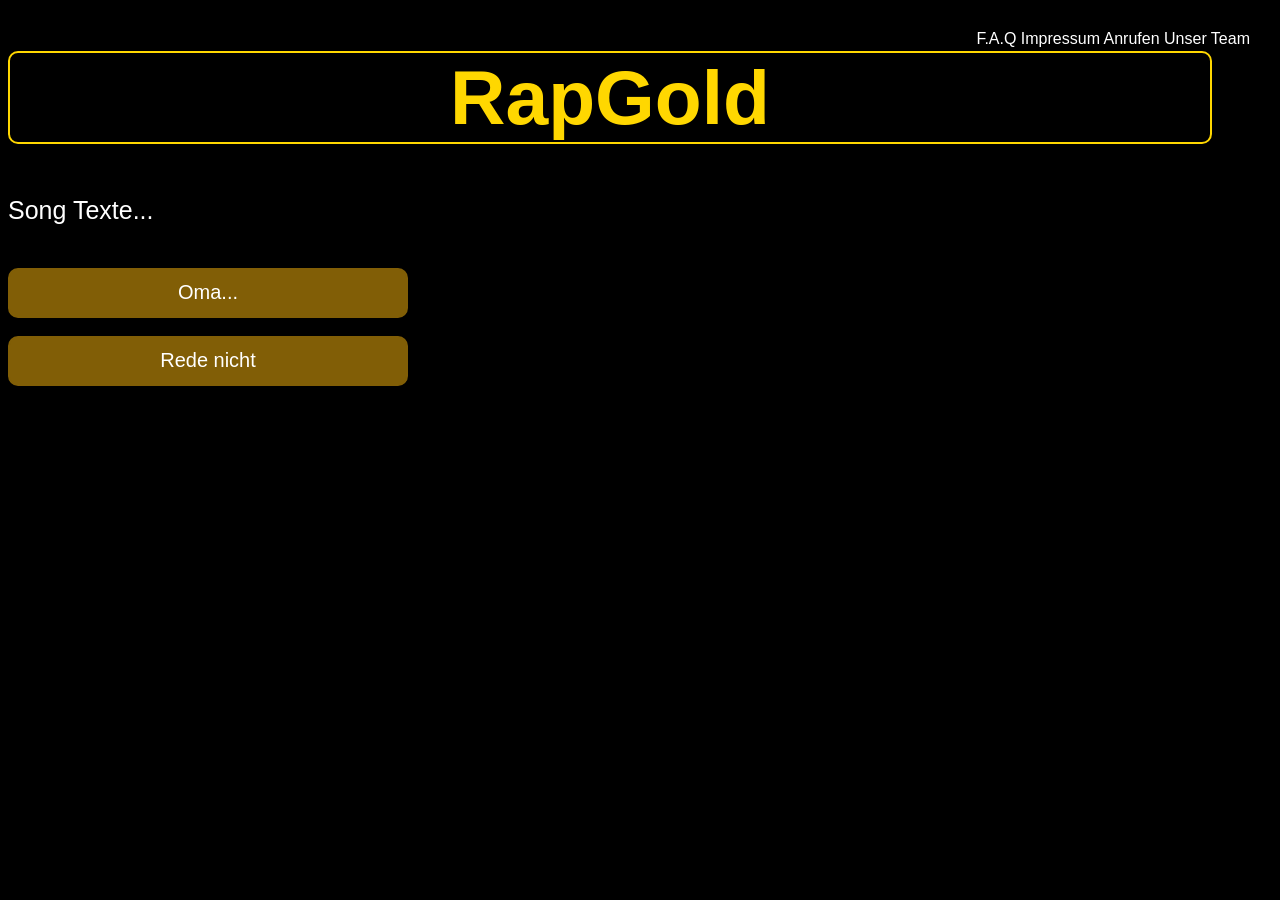
<file: index.html>
<!DOCTYPE html>
<html lang="en">
<head>
    <meta charset="UTF-8">
    <meta name="viewport" content="width=device-width, initial-scale=1.0">
    <title>RapGold</title>
    <link rel="stylesheet" href="style.css">
</head>
<body>
    <h1>RapGold</h1>
    <p>Song Texte...</p> <br>

<div class="nav-links">
<a class="links" href="F.A.Q.html">F.A.Q</a>
<a class="links" href="Impressum.html">Impressum</a>
<a class="links" href="Anrufen.html">Anrufen</a>
<a class="links" href="Unser_Team.html">Unser Team</a>
</div>





    <a href="Oma.html">
    <button class="oma-text" type="submit">Oma...</button> <br>
    <br>
    </a>

    <a href="Rede_nicht.html">
        <button class="rede-nicht" type="submit">Rede nicht</button>
    </a>
</body>
</html>
</file>
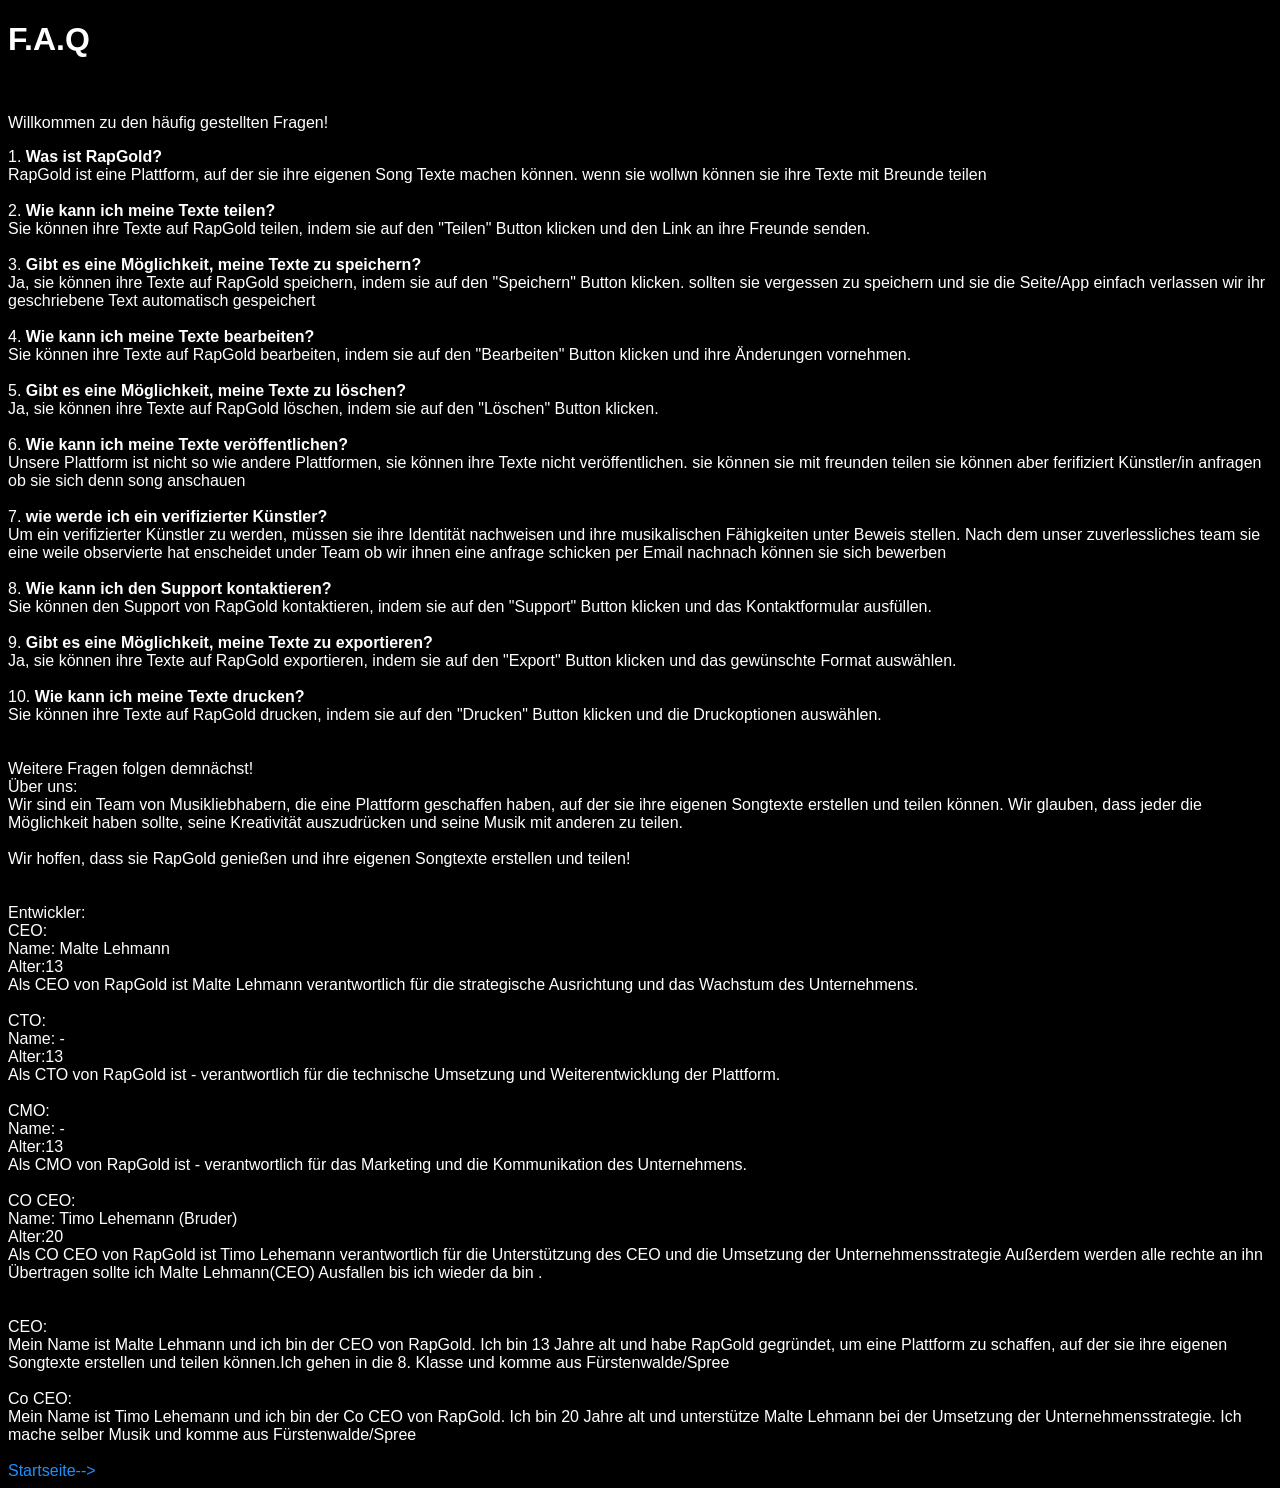
<file: F.A.Q.html>
<!DOCTYPE html>
<html lang="en">
<head>
    <meta charset="UTF-8">
    <meta name="viewport" content="width=device-width, initial-scale=1.0">
    <title>F.A.Q RapGold</title>
    <link rel="stylesheet" href="faq.css">
</head>
<body>
    <h1>F.A.Q</h1> <br>
    <p>Willkommen zu den häufig gestellten Fragen!</p>
    1. <strong>Was ist RapGold?</strong><br>
    RapGold ist eine Plattform, auf der sie ihre eigenen Song Texte machen können. wenn sie wollwn können sie ihre Texte mit Breunde teilen <br><br>
    2. <strong>Wie kann ich meine Texte teilen?</strong><br>
    Sie können ihre Texte auf RapGold teilen, indem sie auf den "Teilen" Button klicken und den Link an ihre Freunde senden. <br><br>
    3. <strong>Gibt es eine Möglichkeit, meine Texte zu speichern?</strong><br>
    Ja, sie können ihre Texte auf RapGold speichern, indem sie auf den "Speichern" Button klicken. sollten sie vergessen zu speichern und sie die Seite/App einfach verlassen wir ihr geschriebene Text automatisch gespeichert <br><br>
    4. <strong>Wie kann ich meine Texte bearbeiten?</strong><br>
    Sie können ihre Texte auf RapGold bearbeiten, indem sie auf den "Bearbeiten" Button klicken und ihre Änderungen vornehmen. <br><br>
    5. <strong>Gibt es eine Möglichkeit, meine Texte zu löschen?</strong><br>
    Ja, sie können ihre Texte auf RapGold löschen, indem sie auf den "Löschen" Button klicken. <br><br>
    6. <strong>Wie kann ich meine Texte veröffentlichen?</strong><br>
    Unsere Plattform ist nicht so wie andere Plattformen, sie können ihre Texte nicht veröffentlichen. sie können sie mit freunden teilen sie können aber ferifiziert Künstler/in anfragen ob sie sich denn song anschauen <br><br>
    7. <strong>wie werde ich ein verifizierter Künstler?</strong><br>
    Um ein verifizierter Künstler zu werden, müssen sie ihre Identität nachweisen und ihre musikalischen Fähigkeiten unter Beweis stellen. Nach dem unser zuverlessliches team  sie eine weile observierte hat enscheidet under Team ob wir ihnen eine anfrage schicken per Email nachnach können sie sich bewerben<br><br>
    8. <strong>Wie kann ich den Support kontaktieren?</strong><br>
    Sie können den Support von RapGold kontaktieren, indem sie auf den "Support" Button klicken und das Kontaktformular ausfüllen. <br><br>
    9. <strong>Gibt es eine Möglichkeit, meine Texte zu exportieren?</strong><br>
    Ja, sie können ihre Texte auf RapGold exportieren, indem sie auf den "Export" Button klicken und das gewünschte Format auswählen. <br><br>
    10. <strong>Wie kann ich meine Texte drucken?</strong><br>
    Sie können ihre Texte auf RapGold drucken, indem sie auf den "Drucken" Button klicken und die Druckoptionen auswählen. <br><br>
    <br>
    Weitere Fragen folgen demnächst! <br>

    Über uns: <br>
    Wir sind ein Team von Musikliebhabern, die eine Plattform geschaffen haben, auf der sie ihre eigenen Songtexte erstellen und teilen können. Wir glauben, dass jeder die Möglichkeit haben sollte, seine Kreativität auszudrücken und seine Musik mit anderen zu teilen. <br><br>
    Wir hoffen, dass sie RapGold genießen und ihre eigenen Songtexte erstellen und teilen! <br><br>
    <br>
    Entwickler: <br>
    CEO: <br>
    Name: Malte Lehmann <br>
    Alter:13 <br>
    Als CEO von RapGold ist Malte Lehmann verantwortlich für die strategische Ausrichtung und das Wachstum des Unternehmens. <br><br>
    CTO: <br>
    Name: - <br>
    Alter:13 <br>
    Als CTO von RapGold ist - verantwortlich für die technische Umsetzung und Weiterentwicklung der Plattform. <br><br>
    CMO: <br>
    Name: - <br>
    Alter:13 <br>
    Als CMO von RapGold ist - verantwortlich für das Marketing und die Kommunikation des Unternehmens. <br><br>
    CO CEO: <br>
    Name: Timo Lehemann (Bruder) <br>
    Alter:20 <br>
    Als CO CEO von RapGold ist Timo Lehemann verantwortlich für die Unterstützung des CEO und die Umsetzung der Unternehmensstrategie Außerdem werden alle rechte an ihn Übertragen sollte ich Malte Lehmann(CEO) Ausfallen bis ich wieder da bin . <br><br>
    <br>
    CEO: <br>
    Mein Name ist Malte Lehmann und ich bin der CEO von RapGold. Ich bin 13 Jahre alt und habe RapGold gegründet, um eine Plattform zu schaffen, auf der sie ihre eigenen Songtexte erstellen und teilen können.Ich gehen in die 8. Klasse und komme aus Fürstenwalde/Spree <br><br>
    Co CEO: <br>
    Mein Name ist Timo Lehemann und ich bin der Co CEO von RapGold. Ich bin 20 Jahre alt und unterstütze Malte Lehmann bei der Umsetzung der Unternehmensstrategie. Ich mache selber Musik und komme aus Fürstenwalde/Spree <br><br>
    <a href="index.html">Startseite--></a>

    <br>

</body>
</html>
</file>
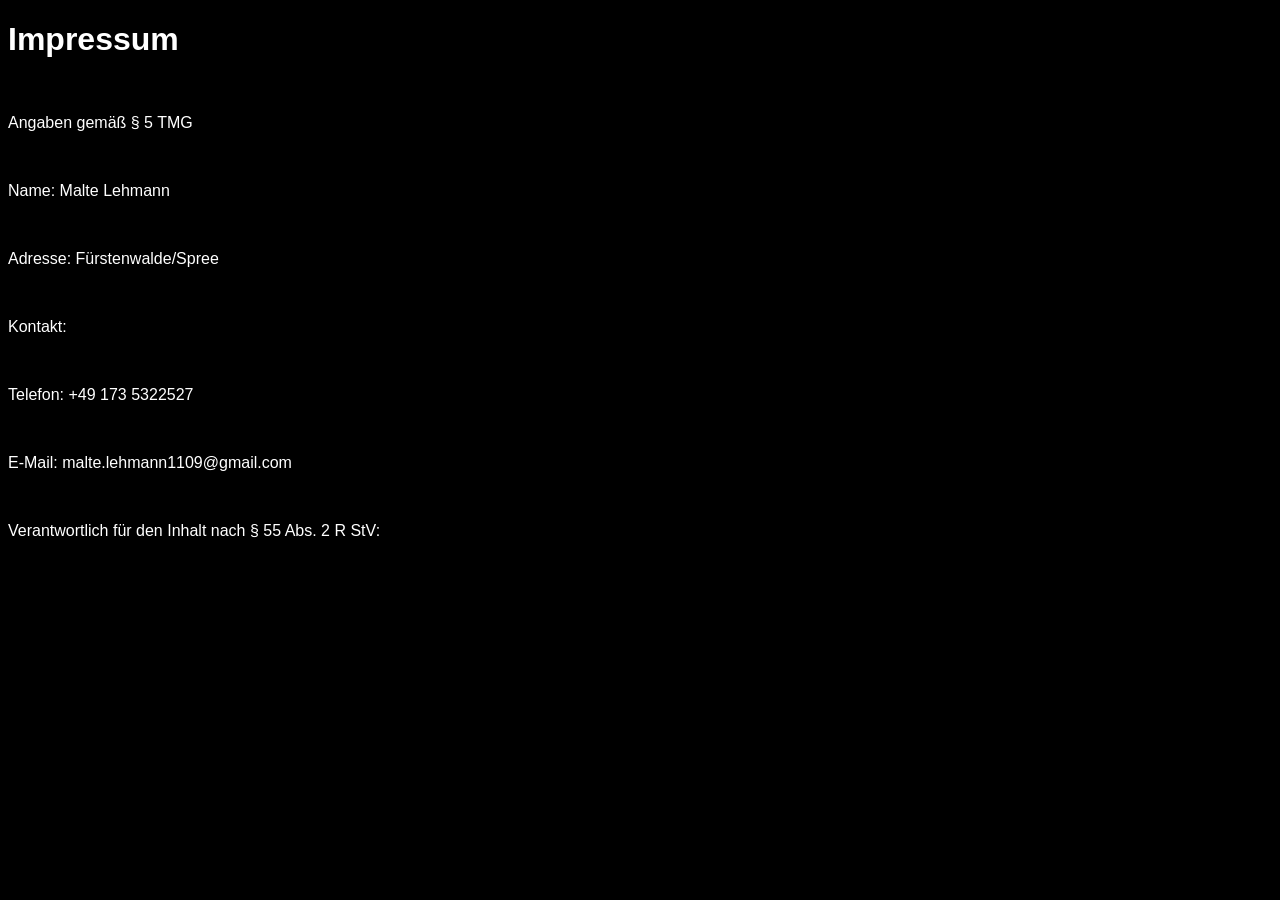
<file: Impressum.html>
<!DOCTYPE html>
<html lang="en">
<head>
    <meta charset="UTF-8">
    <meta name="viewport" content="width=device-width, initial-scale=1.0">
    <title>Impressum RapGold</title>
    <link rel="stylesheet" href="impressum.css">
</head>
<body>
    <h1>Impressum</h1> <br>
    <p>Angaben gemäß § 5 TMG</p> <br>
    <p>Name: Malte Lehmann</p> <br>
    <p>Adresse: Fürstenwalde/Spree</p> <br>
    <p>Kontakt:</p> <br>
    <p>Telefon: +49 173 5322527</p> <br>
    <p>E-Mail: malte.lehmann1109@gmail.com</p> <br>
    <p>Verantwortlich für den Inhalt nach § 55 Abs. 2 R
StV:</p> <br>
    
</body>
</html>
</file>
<file: style.css>
body {
  font-family: "Roboto Condensed", sans-serif;
  color: white;
  background: black;
}

h1 {
  color: gold;
  border: solid gold 2px;
  border-radius: 10px;
  width: 1200px;
  font-size: clamp(2rem, 6vw, 5rem);
  text-align: center;
}

p {
  width: 180px;
  font-size: 25px;
}

.oma-text {
  font-size: 20px;
  width: 400px;
  border: solid rgb(129, 94, 6) 2px;
  border-radius: 10px;
  background: rgb(129, 94, 6);
  color: white;
  height: 50px;
}


.oma-text:hover {
  background: rgb(129, 94, 6);
  color: gold;
  border: solid gold 2px;
}

.rede-nicht {
  font-size: 20px;
  width: 400px;
  border: solid rgb(129, 94, 6) 2px;
  border-radius: 10px;
  background: rgb(129, 94, 6);
  color: white;
  height: 50px;
}

.rede-nicht:hover {
  background: rgb(129, 94, 6);
  color: gold;
  border: solid gold 2px;
}


.nav-links {
  position: absolute;
  top: 30px;
  right: 30px;
  
}


.links {
  left: 30px;
  color: white;
  text-decoration: none;
  gap: 20px;
}

.links:hover {
  color: gold;
  text-decoration: underline;
}
</file>
<file: faq.css>
body {
color: #fff;
background-color: #000;
font-family: Arial, sans-serif;
}

a {
color: #1e90ff;
text-decoration: none;
}

a:hover {
text-decoration: underline;
}
</file>
<file: impressum.css>
body {
color: #fff;
background-color: #000;
font-family: Arial, sans-serif;
}
</file>
